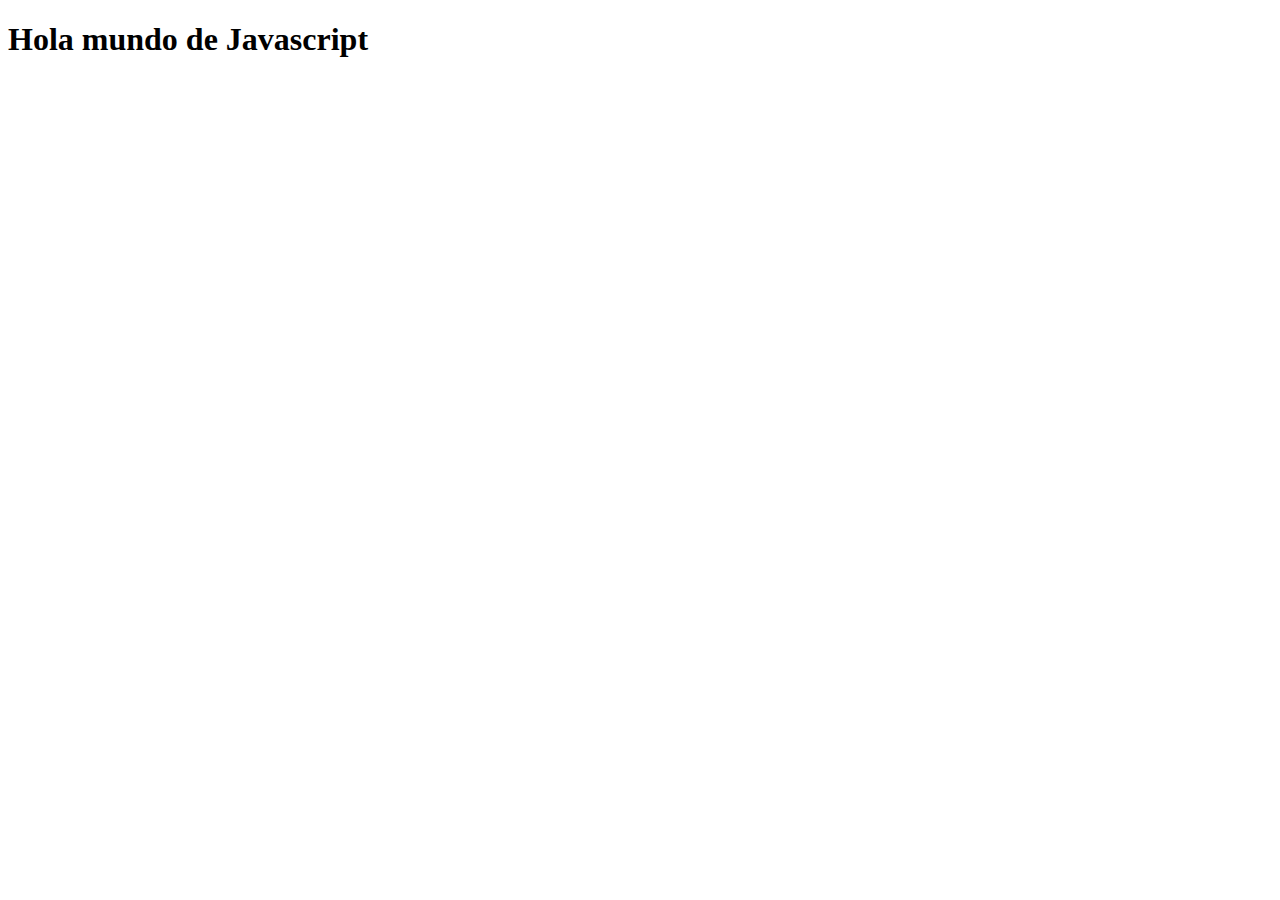
<file: clase7/index.html>
<!DOCTYPE html>
<html lang="en">
<head>
    <meta charset="UTF-8">
    <meta name="viewport" content="width=device-width, initial-scale=1.0">
    <title>Javascript</title>
</head>
<body>
    <h1>Hola mundo de Javascript</h1>

    <script src="miScript.js"></script>
</body>
</html>
</file>
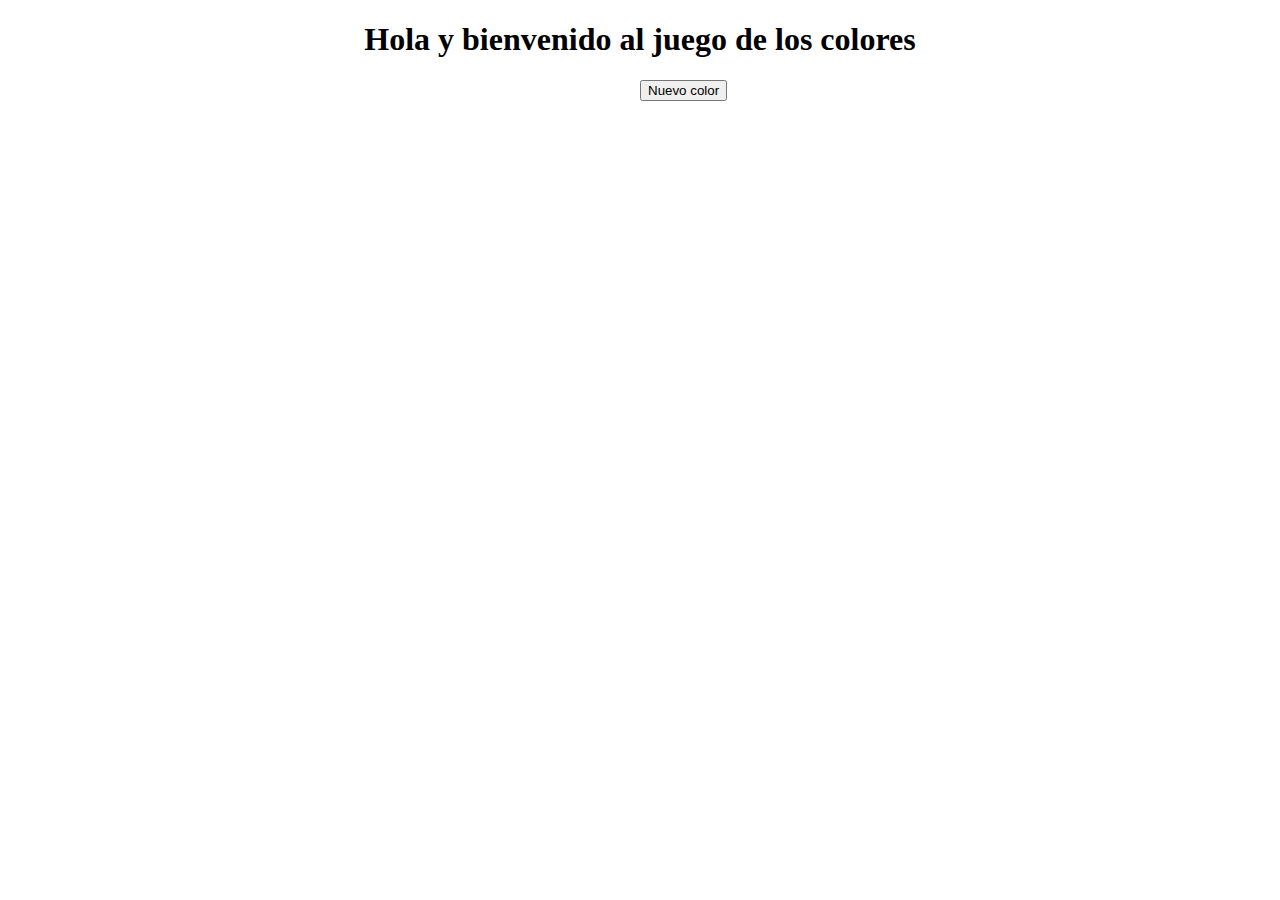
<file: clase10/colores/index.html>
<!DOCTYPE html>
<html lang="en">
<head>
    <meta charset="UTF-8">
    <meta name="viewport" content="width=device-width, initial-scale=1.0">
    <title>Color Game</title>
</head>
<body>
    <h1>Hola y bienvenido al juego de los colores</h1>
    <button>Nuevo color</button>
    <script src="app.js"></script>
</body>
</html>
</file>
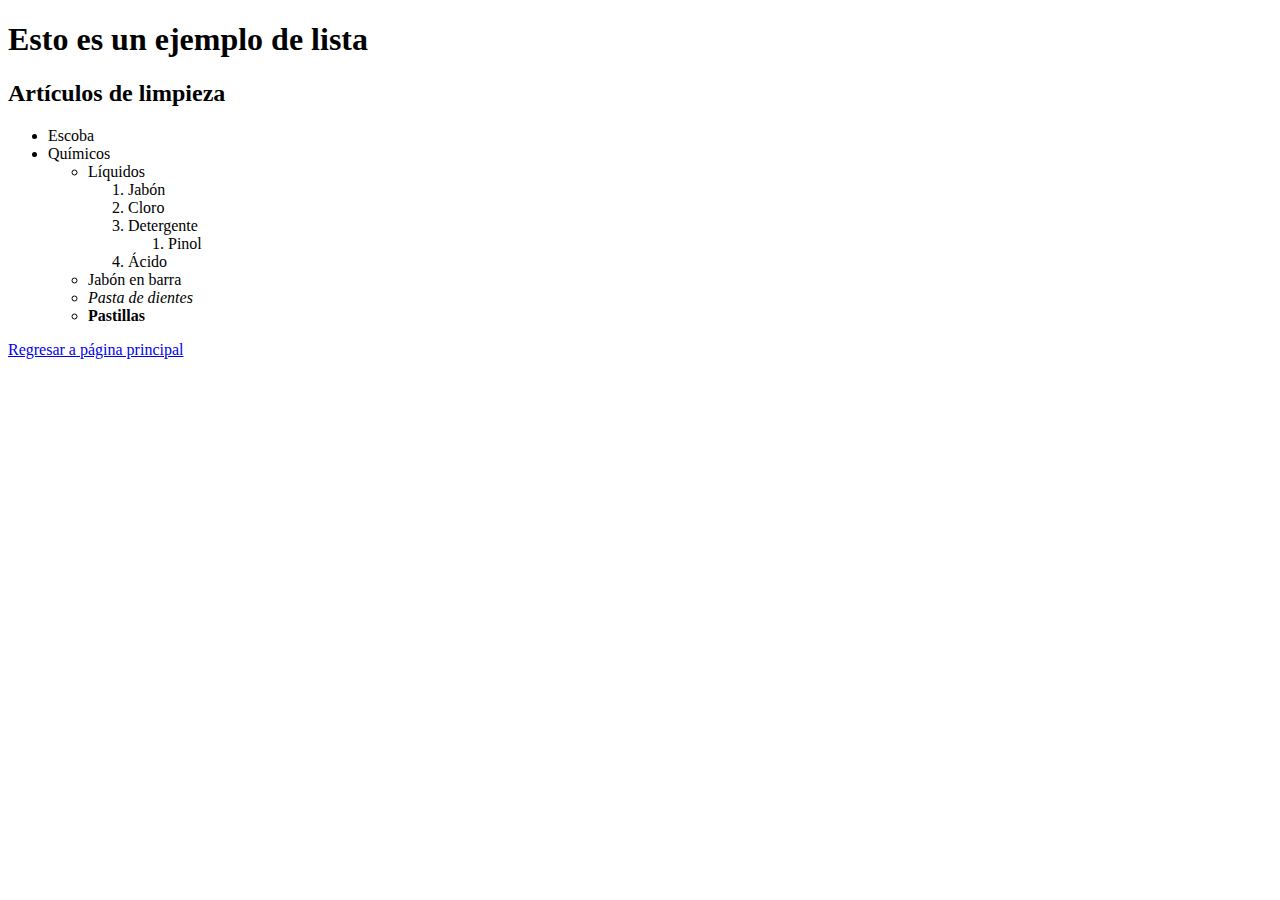
<file: clase1/01_ejemplodeLista.html>
<!DOCTYPE html>
<html lang="en">
<head>
    <meta charset="UTF-8">
    <meta name="viewport" content="width=device-width, initial-scale=1.0">
    <meta http-equiv="X-UA-Compatible" content="ie=edge">
    <title>Ejemplo de lista</title>
</head>
<body>
    <h1>Esto es un ejemplo de lista</h1>
    <h2>Artículos de limpieza</h2>
    <ul>
        <li>Escoba</li>
        <li>Químicos</li>
        <ul>
            <li>Líquidos</li>
            <ol>
                <li>Jabón</li>
                <li>Cloro</li>
                <li>Detergente</li>
                <ol>
                    <li>Pinol</li>
                </ol>
                <li>Ácido</li>
            </ol>
            <li>Jabón en barra</li>
            <li><em>Pasta de dientes</em></li>
            <li><strong>Pastillas</strong></li>
        </ul>
    </ul>

    <a href="HolaMundo.html">Regresar a página principal</a>
    
</body>
</html>
</file>
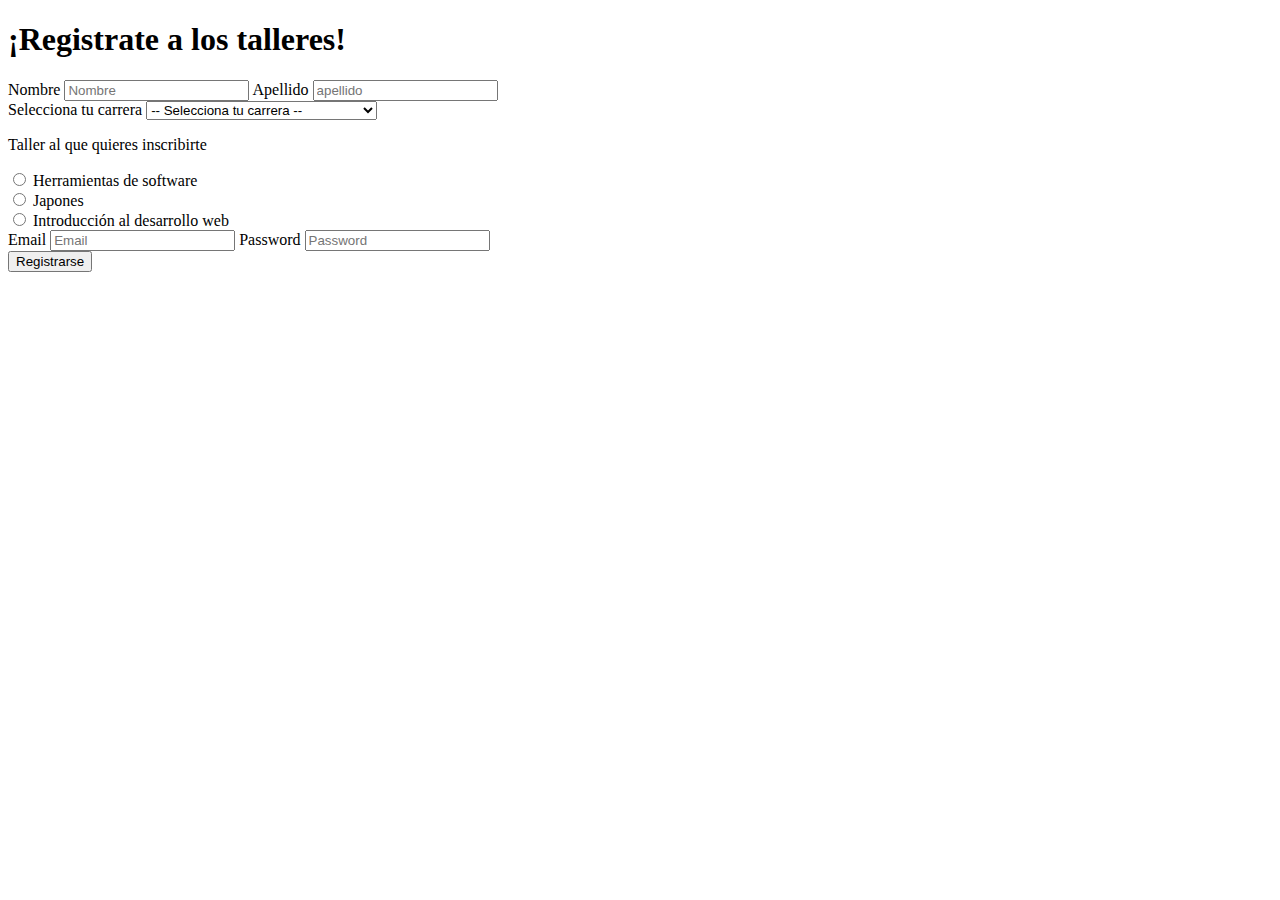
<file: clase2/reto.html>
<!DOCTYPE html>
<html lang="en">
<head>
    <meta charset="UTF-8">
    <meta name="viewport" content="width=device-width, initial-scale=1.0">
    <title>Registro a talleres</title>
</head>
<body>
    <header>
        <h1>¡Registrate a los talleres!</h1>
    </header>
    <form action="/register">
        <div>
            <label for="first">Nombre</label>
            <input type="text" id="first" name="first" placeholder="Nombre" required>
            <label for="last">Apellido</label>
            <input type="text" id="last" name="last" placeholder="apellido" required>
        </div>
        <div>
            <label for="career">Selecciona tu carrera</label>
            <select name="career" id="career" required>
                <option value="">-- Selecciona tu carrera --</option>
                <option value="fisica">Ingeniería Física</option>
                <option value="mecatronica">Ingeniería Mecatrónica</option>
                <option value="civil">Ingeniería Civil</option>
                <option value="reno">Ingeniería en Energías Renovables</option>
            </select>
        </div>
        <div>
            <p>Taller al que quieres inscribirte</p>
            <div>
                <input type="radio" name="taller" value="software" id="software" required>
                <label for="software">Herramientas de software</label>
            </div>
            <div>
                <input type="radio" name="taller" value="japones" id="japones">
                <label for="japones">Japones</label>
            </div>
            <div>
                <input type="radio" name="taller" value="web" id="web">
                <label for="web">Introducción al desarrollo web</label>
            </div>
        </div>
        <div>
            <label for="email">Email</label>
            <input type="email" name="email" id="email" placeholder="Email" required>
            <label for="password">Password</label>
            <input type="password" name="password" id="password" placeholder="Password" required>
        </div>
        <button type="submit">Registrarse</button>
    </form>
</body>
</html>
</file>
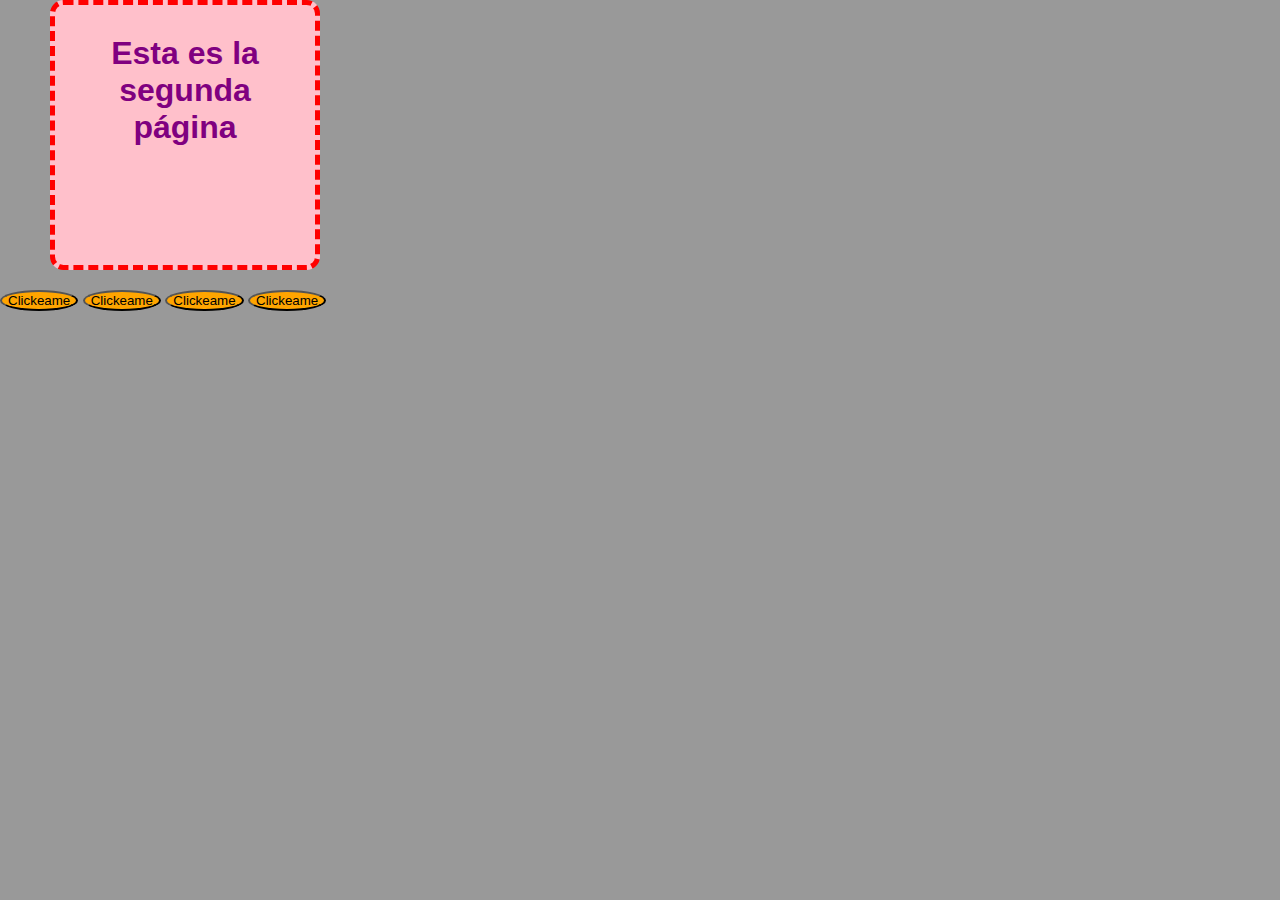
<file: clase3/segundaPagina.html>
<!DOCTYPE html>
<html lang="en">
<head>
    <meta charset="UTF-8">
    <meta name="viewport" content="width=device-width, initial-scale=1.0">
    <title>Document</title>
    <link rel="stylesheet" href="estilos.css">
</head>
<body>
    <h1>Esta es la segunda página</h1>

    <button>Clickeame</button>
    <button>Clickeame</button>
    <button>Clickeame</button>
    <button>Clickeame</button>
</body>
</html>
</file>
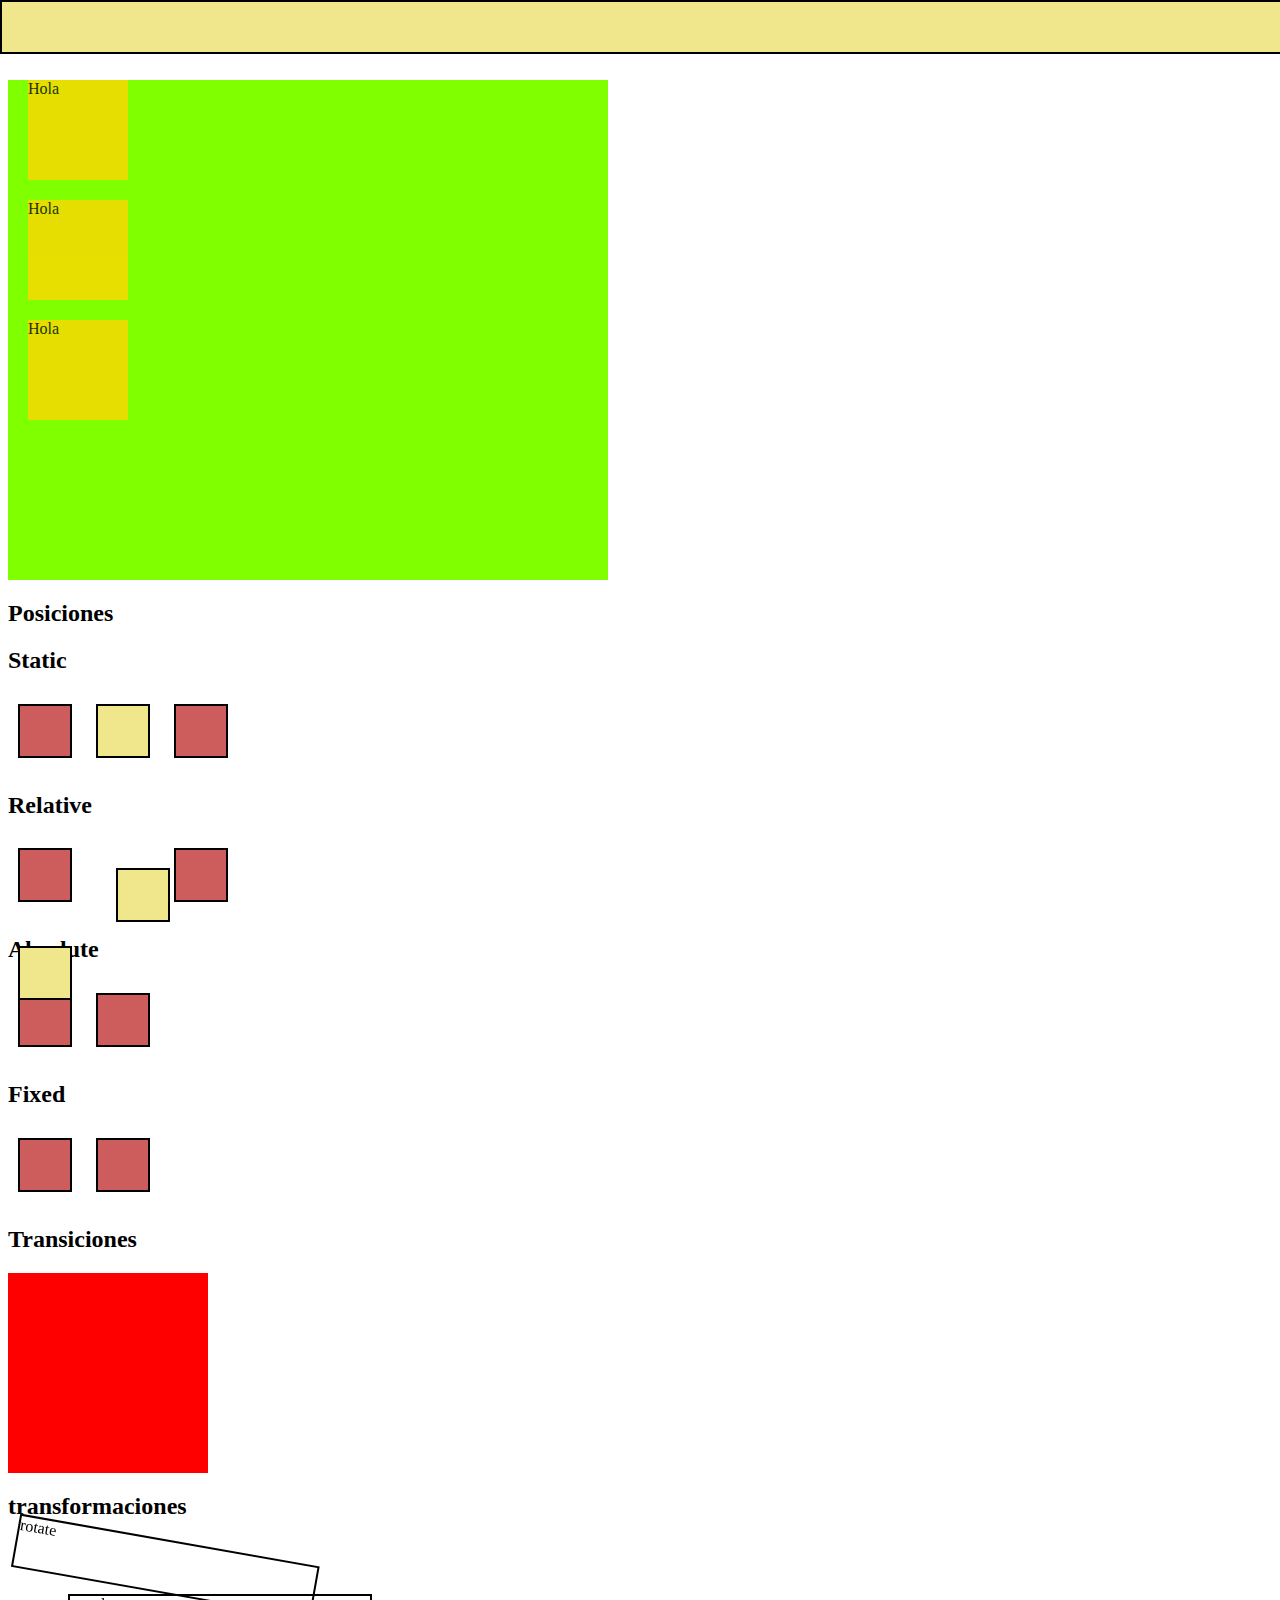
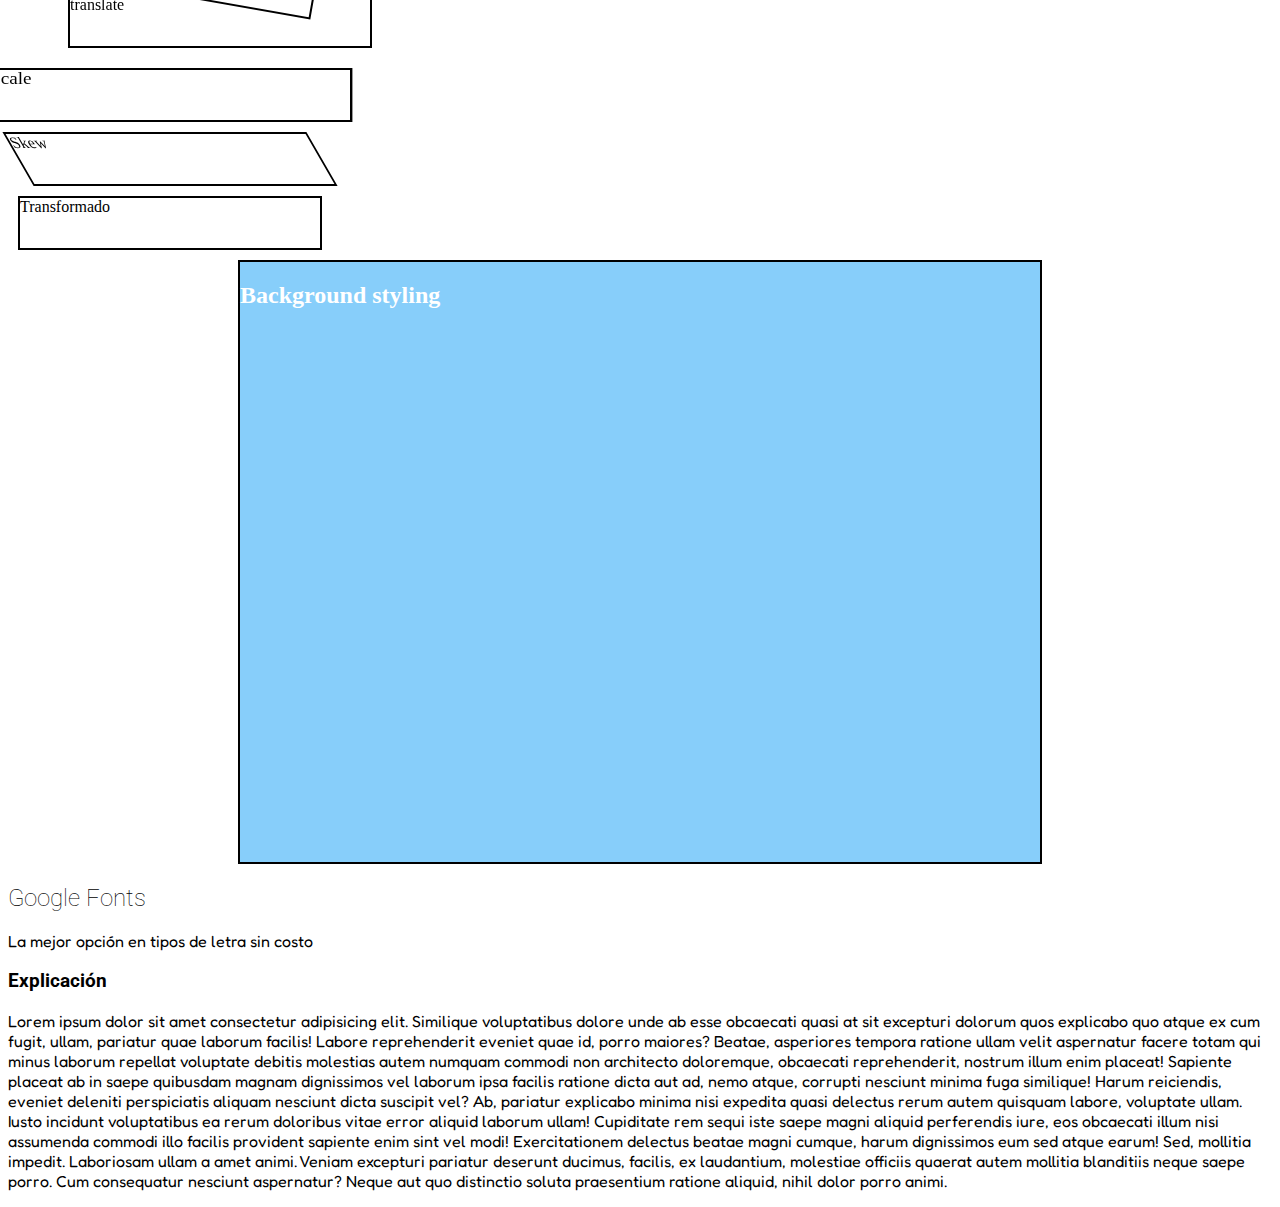
<file: clase4/estilosNuevos.html>
<!DOCTYPE html>
<html lang="en">
<head>
    <meta charset="UTF-8">
    <meta name="viewport" content="width=device-width, initial-scale=1.0">
    <title>Estilos CSS</title>
    <link rel="stylesheet" href="estilosNuevos.css">
    <link href="https://fonts.googleapis.com/css2?family=Fredoka+One&family=Roboto:wght@100;400&display=swap" rel="stylesheet">
</head>
<body>
    <h1>Estilos nuevos de CSS</h1>
    <section id="pruebaTransparencia">
        <div>Hola</div>
        <div>Hola</div>
        <div>Hola</div>
    </section>

    <h2>Posiciones</h2>
    <div>
        <div class="position" id="static">
            <h2>Static</h2>
            <div></div>
            <div class="test"></div>
            <div></div>
        </div>
        
        <div class="position" id="relative">
            <h2>Relative</h2>
            <div></div>
            <div class="test"></div>
            <div></div>
        </div>
        <div id="testingAbsolute">
            <div class="position" id="absolute">
                <h2>Absolute</h2>
                <div></div>
                <div class="test"></div>
                <div></div>
            </div>
        </div>
        <div class="position" id="fixed">
            <h2>Fixed</h2>
            <div></div>
            <div class="test"></div>
            <div></div>
        </div>

    </div>

    <section id="animacion">
        <h2>Transiciones</h2>
        <div id="figura"></div>
    </section>

    <section id="transf">
        <h2>transformaciones</h2>
        <div class="first">rotate</div>
        <div class="sec">translate</div>
        <div class="third">Scale</div>
        <div class="fourth">Skew</div>
        <div class="fifth">Transformado</div>
    </section>

    <section id="back">
        <h2>Background styling</h2>
    </section>

    <section id="muchoTexto">
        <h2>Google Fonts</h2>

        <p>La mejor opción en tipos de letra sin costo</p>

        <h3>Explicación</h3>

        <p>Lorem ipsum dolor sit amet consectetur adipisicing elit. Similique voluptatibus dolore unde ab esse obcaecati quasi at sit excepturi dolorum quos explicabo quo atque ex cum fugit, ullam, pariatur quae laborum facilis! Labore reprehenderit eveniet quae id, porro maiores? Beatae, asperiores tempora ratione ullam velit aspernatur facere totam qui minus laborum repellat voluptate debitis molestias autem numquam commodi non architecto doloremque, obcaecati reprehenderit, nostrum illum enim placeat! Sapiente placeat ab in saepe quibusdam magnam dignissimos vel laborum ipsa facilis ratione dicta aut ad, nemo atque, corrupti nesciunt minima fuga similique! Harum reiciendis, eveniet deleniti perspiciatis aliquam nesciunt dicta suscipit vel? Ab, pariatur explicabo minima nisi expedita quasi delectus rerum autem quisquam labore, voluptate ullam. Iusto incidunt voluptatibus ea rerum doloribus vitae error aliquid laborum ullam! Cupiditate rem sequi iste saepe magni aliquid perferendis iure, eos obcaecati illum nisi assumenda commodi illo facilis provident sapiente enim sint vel modi! Exercitationem delectus beatae magni cumque, harum dignissimos eum sed atque earum! Sed, mollitia impedit. Laboriosam ullam a amet animi. Veniam excepturi pariatur deserunt ducimus, facilis, ex laudantium, molestiae officiis quaerat autem mollitia blanditiis neque saepe porro. Cum consequatur nesciunt aspernatur? Neque aut quo distinctio soluta praesentium ratione aliquid, nihil dolor porro animi.</p>
    </section>

</body>
</html>
</file>
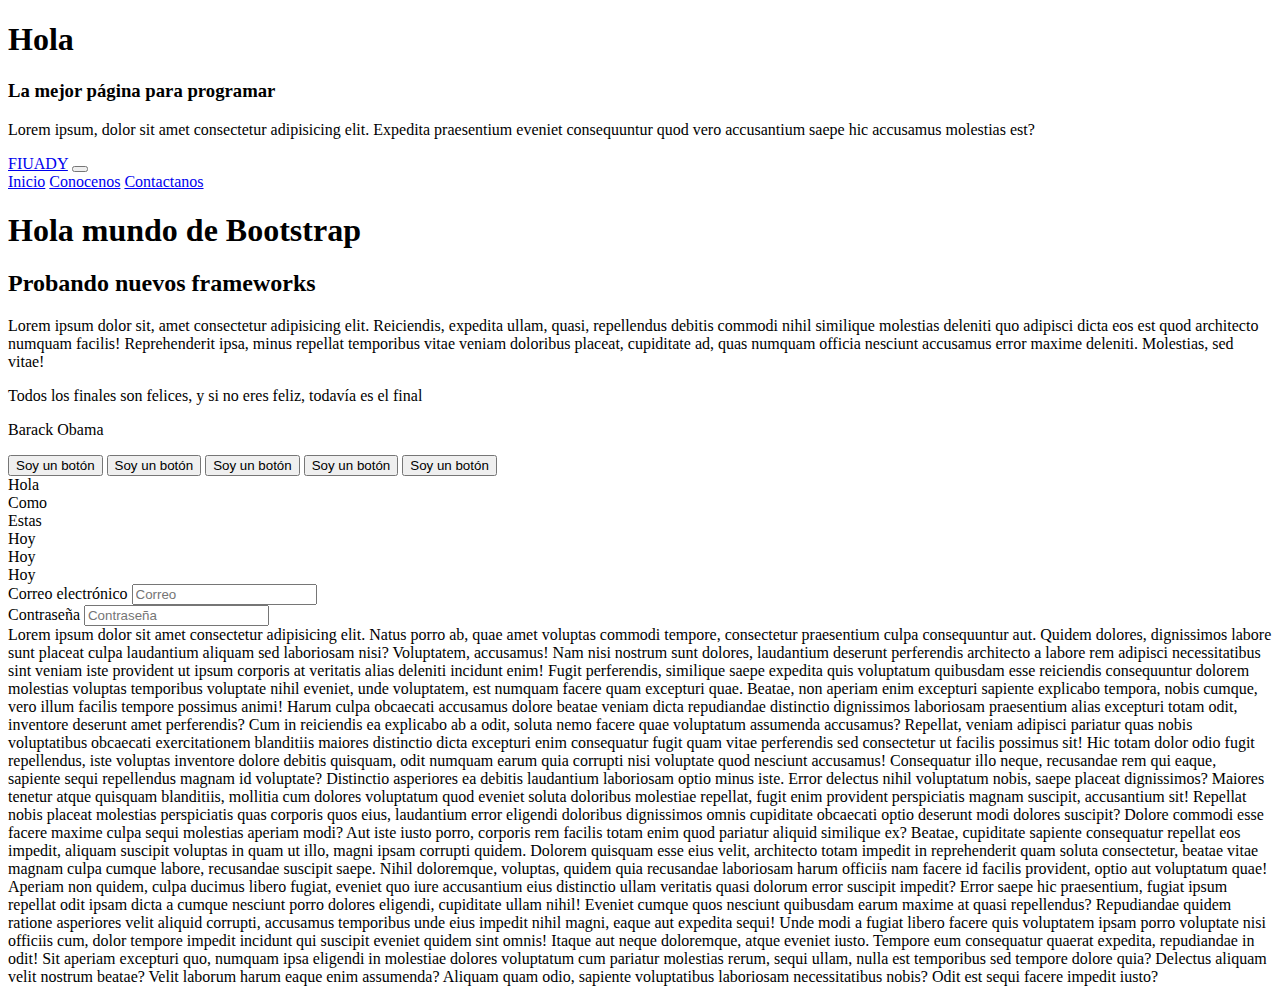
<file: clase5/bootstrap.html>
<!DOCTYPE html>
<html lang="en">
<head>
    <meta charset="UTF-8">
    <meta name="viewport" content="width=device-width, initial-scale=1.0">
    <title>Bootstrap!</title>
    <link rel="stylesheet" href="https://cdn.jsdelivr.net/npm/bootstrap@4.5.3/dist/css/bootstrap.min.css" integrity="sha384-TX8t27EcRE3e/ihU7zmQxVncDAy5uIKz4rEkgIXeMed4M0jlfIDPvg6uqKI2xXr2" crossorigin="anonymous">
</head>
<body>
    <h1 class="text-center">Hola</h1>
    <h3 class="display-4">La mejor página para programar</h3>
    <p>Lorem ipsum, dolor sit amet consectetur adipisicing elit. Expedita praesentium eveniet consequuntur quod vero accusantium saepe hic accusamus molestias est?</p>
    <nav class="navbar navbar-expand-lg navbar-dark bg-primary sticky-top">
        <a href="#Home" class="navbar-brand">FIUADY</a>
        <button class="navbar-toggler" type="button" data-toggle="collapse" data-target="#EstoyOculto"><span class="navbar-toggler-icon"></span></button>
        <div class="collapse navbar-collapse" id="EstoyOculto">
            <div class="navbar-nav">
                <a href="#Home" class="nav-link">Inicio</a>
                <a href="#About" class="nav-link">Conocenos</a>
                <a href="#Contact" class="nav-link">Contactanos</a>
            </div>
        </div>
    </nav>

    <div class="container jumbotron">
        <h1 class="display-1 text-center">Hola mundo de Bootstrap</h1>
        <h2>Probando nuevos frameworks</h2>
        <p class="lead">Lorem ipsum dolor sit, amet consectetur adipisicing elit. Reiciendis, expedita ullam, quasi, repellendus debitis commodi nihil similique molestias deleniti quo adipisci dicta eos est quod architecto numquam facilis! Reprehenderit ipsa, minus repellat temporibus vitae veniam doloribus placeat, cupiditate ad, quas numquam officia nesciunt accusamus error maxime deleniti. Molestias, sed vitae!</p>

        <div class="bg-light">
            <p class="blockquote text-right">Todos los finales son felices, y si no eres feliz, todavía es el final
            <footer class="blockquote-footer text-right">Barack Obama</footer>
            </p>
            
        </div>
        <div class="btn-group">
            <button class="btn btn-primary">Soy un botón</button>
            <button class="btn btn-warning">Soy un botón</button>
            <button class="btn btn-danger">Soy un botón</button>
            <button class="btn btn-dark">Soy un botón</button>
            <button class="btn btn-success">Soy un botón</button>
        </div>
    </div>

    <div class="container">
        <div class="row justify-content-between">
            <div class="col-sm-2 col-md-3 col-lg-4 col-xl-6 bg-primary">Hola</div>
            <div class="col-sm-2 col-md-3 col-lg-4 col-xl-6 bg-secondary">Como</div>
            <div class="col-sm-2 col-md-3 col-lg-4 col-xl-6 bg-warning">Estas</div>
            <div class="col-sm-2 col-md-3 col-lg-4 col-xl-6 bg-danger">Hoy</div>
            <div class="col-sm-2 col-md-3 col-lg-4 col-xl-6 bg-success">Hoy</div>
            <div class="col-sm-2 col-md-3 col-lg-4 col-xl-6 bg-info">Hoy</div>
        </div>
    </div>

    <form action="#nada">
        <div class="row">
            <div class="form-group col-md-6">
                <label for="email">Correo electrónico</label>
                <input type="email" id="email" name="email" placeholder="Correo" class="form-control">
            </div>
            <div class="form-group col-md-6">
                <label for="password">Contraseña</label>
                <input type="password" class="form-control" id="password" placeholder="Contraseña">
            </div>
        </div>
    </form>

    Lorem ipsum dolor sit amet consectetur adipisicing elit. Natus porro ab, quae amet voluptas commodi tempore, consectetur praesentium culpa consequuntur aut. Quidem dolores, dignissimos labore sunt placeat culpa laudantium aliquam sed laboriosam nisi? Voluptatem, accusamus! Nam nisi nostrum sunt dolores, laudantium deserunt perferendis architecto a labore rem adipisci necessitatibus sint veniam iste provident ut ipsum corporis at veritatis alias deleniti incidunt enim! Fugit perferendis, similique saepe expedita quis voluptatum quibusdam esse reiciendis consequuntur dolorem molestias voluptas temporibus voluptate nihil eveniet, unde voluptatem, est numquam facere quam excepturi quae. Beatae, non aperiam enim excepturi sapiente explicabo tempora, nobis cumque, vero illum facilis tempore possimus animi! Harum culpa obcaecati accusamus dolore beatae veniam dicta repudiandae distinctio dignissimos laboriosam praesentium alias excepturi totam odit, inventore deserunt amet perferendis? Cum in reiciendis ea explicabo ab a odit, soluta nemo facere quae voluptatum assumenda accusamus? Repellat, veniam adipisci pariatur quas nobis voluptatibus obcaecati exercitationem blanditiis maiores distinctio dicta excepturi enim consequatur fugit quam vitae perferendis sed consectetur ut facilis possimus sit! Hic totam dolor odio fugit repellendus, iste voluptas inventore dolore debitis quisquam, odit numquam earum quia corrupti nisi voluptate quod nesciunt accusamus! Consequatur illo neque, recusandae rem qui eaque, sapiente sequi repellendus magnam id voluptate? Distinctio asperiores ea debitis laudantium laboriosam optio minus iste. Error delectus nihil voluptatum nobis, saepe placeat dignissimos? Maiores tenetur atque quisquam blanditiis, mollitia cum dolores voluptatum quod eveniet soluta doloribus molestiae repellat, fugit enim provident perspiciatis magnam suscipit, accusantium sit! Repellat nobis placeat molestias perspiciatis quas corporis quos eius, laudantium error eligendi doloribus dignissimos omnis cupiditate obcaecati optio deserunt modi dolores suscipit? Dolore commodi esse facere maxime culpa sequi molestias aperiam modi? Aut iste iusto porro, corporis rem facilis totam enim quod pariatur aliquid similique ex? Beatae, cupiditate sapiente consequatur repellat eos impedit, aliquam suscipit voluptas in quam ut illo, magni ipsam corrupti quidem. Dolorem quisquam esse eius velit, architecto totam impedit in reprehenderit quam soluta consectetur, beatae vitae magnam culpa cumque labore, recusandae suscipit saepe. Nihil doloremque, voluptas, quidem quia recusandae laboriosam harum officiis nam facere id facilis provident, optio aut voluptatum quae! Aperiam non quidem, culpa ducimus libero fugiat, eveniet quo iure accusantium eius distinctio ullam veritatis quasi dolorum error suscipit impedit? Error saepe hic praesentium, fugiat ipsum repellat odit ipsam dicta a cumque nesciunt porro dolores eligendi, cupiditate ullam nihil! Eveniet cumque quos nesciunt quibusdam earum maxime at quasi repellendus? Repudiandae quidem ratione asperiores velit aliquid corrupti, accusamus temporibus unde eius impedit nihil magni, eaque aut expedita sequi! Unde modi a fugiat libero facere quis voluptatem ipsam porro voluptate nisi officiis cum, dolor tempore impedit incidunt qui suscipit eveniet quidem sint omnis! Itaque aut neque doloremque, atque eveniet iusto. Tempore eum consequatur quaerat expedita, repudiandae in odit! Sit aperiam excepturi quo, numquam ipsa eligendi in molestiae dolores voluptatum cum pariatur molestias rerum, sequi ullam, nulla est temporibus sed tempore dolore quia? Delectus aliquam velit nostrum beatae? Velit laborum harum eaque enim assumenda? Aliquam quam odio, sapiente voluptatibus laboriosam necessitatibus nobis? Odit est sequi facere impedit iusto?


    <script src="https://code.jquery.com/jquery-3.5.1.slim.min.js" integrity="sha384-DfXdz2htPH0lsSSs5nCTpuj/zy4C+OGpamoFVy38MVBnE+IbbVYUew+OrCXaRkfj" crossorigin="anonymous"></script>
    <script src="https://cdn.jsdelivr.net/npm/popper.js@1.16.1/dist/umd/popper.min.js" integrity="sha384-9/reFTGAW83EW2RDu2S0VKaIzap3H66lZH81PoYlFhbGU+6BZp6G7niu735Sk7lN" crossorigin="anonymous"></script>
    <script src="https://cdn.jsdelivr.net/npm/bootstrap@4.5.3/dist/js/bootstrap.min.js" integrity="sha384-w1Q4orYjBQndcko6MimVbzY0tgp4pWB4lZ7lr30WKz0vr/aWKhXdBNmNb5D92v7s" crossorigin="anonymous"></script>
</body>
</html>
</file>
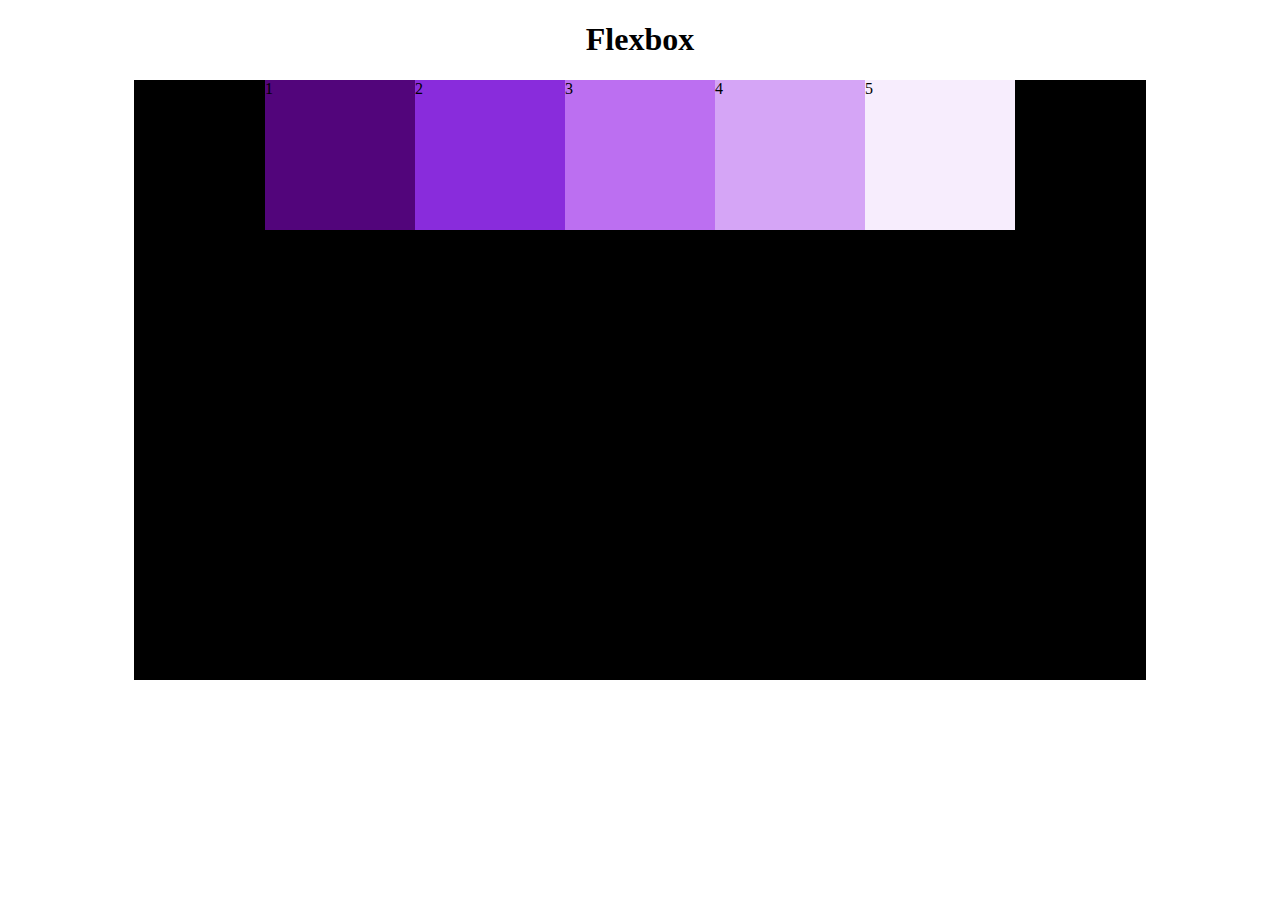
<file: clase5/flexbox.html>
<!DOCTYPE html>
<html lang="en">
<head>
    <meta charset="UTF-8">
    <meta name="viewport" content="width=device-width, initial-scale=1.0">
    <title>Flexbox</title>
    <link rel="stylesheet" href="flexbobx.css">
</head>
<body>
    <h1>Flexbox</h1>
    <div class="flexbox">
        <div class="flexitem">1</div>
        <div class="flexitem">2</div>
        <div class="flexitem">3</div>
        <div class="flexitem">4</div>
        <div class="flexitem">5</div>
    </div>
</body>
</html>
</file>
<file: clase3/estilos.css>
h1{
    color: purple;
    background-color: pink;
    width: 200px;
    height: 200px;
    padding: 30px;
    border: red dashed 5px;
    border-radius: 5%;
    text-align: center;
    margin-left: 50px;
    margin-bottom: 20px;
    margin-top: 0px;
}
button{
    background-color: orange;
    border-radius: 50%;
}

body{
    background-color: #999999;
    font-family: Didot, Arial, sans-serif;
    margin: 0px;
}

#primero{
    background-color: blueviolet;
    font-weight: 700;
}

#segundo{
    background-color: #ccc;
    text-decoration: underline dashed;
    text-decoration-color: blueviolet;
    text-transform: uppercase;
}

#tercero{
    color: rgb(255, 255, 0);
}

p{
    text-align: justify;
}

.bienvenida{
    background-color: green;
}
.userSign{
    background-color: cadetblue;
}

p a{
    background-color: #f00;
}

section > ul{
    color: blue;
}

input[type="text"]{
    background-color: yellow;
}

a[href="https://google.com"]{
    color: blue;
}

button:hover{
    background-color: chartreuse;
}

button:active{
    background-color: #900;
}

#personas li:nth-of-type(2n-1){
    background-color: deeppink;
}
#personas li:nth-of-type(2n){
    background-color: green;
}

p::selection{
    background-color: gold;
    color: firebrick;
}

input{
    display: block;
}

li{
    display: inline;
}

#spanSegundo{
    background-color: pink;
    width: 50px;
    height: 50px;
    display: inline-block;
}
</file>
<file: clase4/estilosNuevos.css>
#pruebaTransparencia{
    width: 600px;
    height: 500px;
    background-color: rgb(128, 255, 0);
}

#pruebaTransparencia div{
    margin: 20px;
    width: 100px;
    height: 100px;
    background-color: gold;
    opacity: 0.8;
}

.position div{
    width: 50px;
    height: 50px;
    margin: 10px;
    display: inline-block;
    background-color: indianred;
    border: 2px solid black;
}

.test{
    background-color: khaki !important;
}

#static .test{
    position: static;
    top: 50px;
    left: 50px;
}

#relative .test{
    position: relative;
    top: 20px;
    left: 20px;
}

#absolute .test{
    position: absolute;
    top: 0px;
    left: 0px;
}

#testingAbsolute{
    position: relative;
}

#fixed .test{
    position: fixed;
    margin: 0;
    width: 100%;
    top: 0px;
    left: 0px;
}

#figura{
    width: 200px;
    height: 200px;
    background-color: red;
    transition: margin-left 3s ease-out;
}

#figura:hover{
    border-radius: 50%;
    background-color: blue;
    margin-left: 1000px;
}

#transf div{
    width: 300px;
    height: 50px;
    border: 2px solid black;
    margin: 10px;
}

.first{
    transform-origin: top center;
    transform: rotate(10deg);
}

.sec{
    transform: translate(50px, -10px);
}

.third{
    transform: scaleX(1.2);
}

.fourth{
    transform: skew(30deg);
}

.fifth{
    transition: 1s;
}

.fifth:hover{
    transform: rotate(5deg) translateX(200px) scale(1.5);
}

#back{
    margin: 10px auto;
    color: white;
    width: 800px;
    height: 600px;
    border: 2px solid black;
    background-color: lightskyblue;
    background-image: url("https://images.unsplash.com/photo-1470115636492-6d2b56f9146d?ixlib=rb-1.2.1&ixid=eyJhcHBfaWQiOjEyMDd9&auto=format&fit=crop&w=1350&q=80");
    background-position: center center;
    background-size: contain;
    background-repeat: no-repeat;
}

#muchoTexto{
    font-family: 'Fredoka One', cursive;
}

#muchoTexto h2, h3{
    font-family: 'Roboto', sans-serif;
}

#muchoTexto h2{
    font-weight: 100;
}
</file>
<file: clase5/flexbobx.css>
h1{
    text-align: center;
}

.flexbox{
    width: 80%;
    height: 600px;
    background-color: #000;
    margin: 10px auto;
    display: flex;
    flex-direction: row;
    justify-content: center;
    /* flex-wrap: wrap; */
    align-items: flex-start;
    align-content: center;
}

.flexitem{
    /* width: 150px; */
    height: 150px;
    flex-basis: 150px;;
    background-color: #fff;
}

.flexitem:nth-of-type(1){
    background-color: #52057b;
}

.flexitem:nth-of-type(2){
    background-color: #892cdc;
}

.flexitem:nth-of-type(3){
    background-color: #bc6ff1;
}

.flexitem:nth-of-type(4){
    background-color: #D5A5F6;
}

.flexitem:nth-of-type(5){
    background-color: #F7EDFD;

}

@media(max-width: 700px){
    body{
        background-color: aquamarine;
    }
    .flexbox{
        flex-wrap: wrap;
    }
}
</file>
